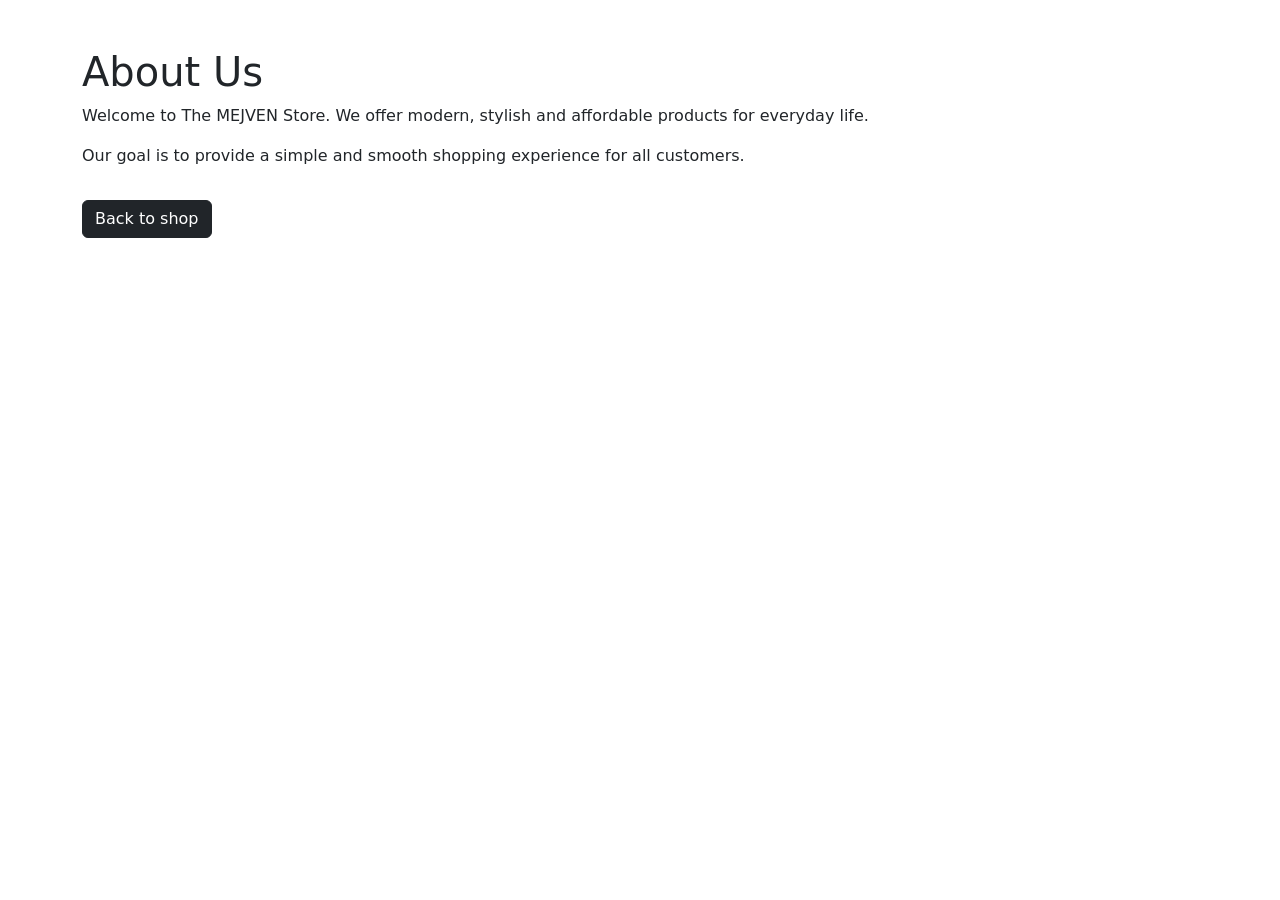
<file: information/about.html>
<!DOCTYPE html>
<html lang="sv">
<head>
    <meta charset="UTF-8">
    <title>About Us</title>
    <link rel="stylesheet" href="../css/bootstrap.min.css">
</head>
<body>

<div class="container mt-5">
    <h1>About Us</h1>

    <p>
        Welcome to The MEJVEN Store.
        We offer modern, stylish and affordable products for everyday life.
    </p>

    <p>
        Our goal is to provide a simple and smooth shopping experience for all customers.
    </p>

    <a href="../index.html" class="btn btn-dark mt-3">Back to shop</a>
</div>

</body>
</html>
</file>
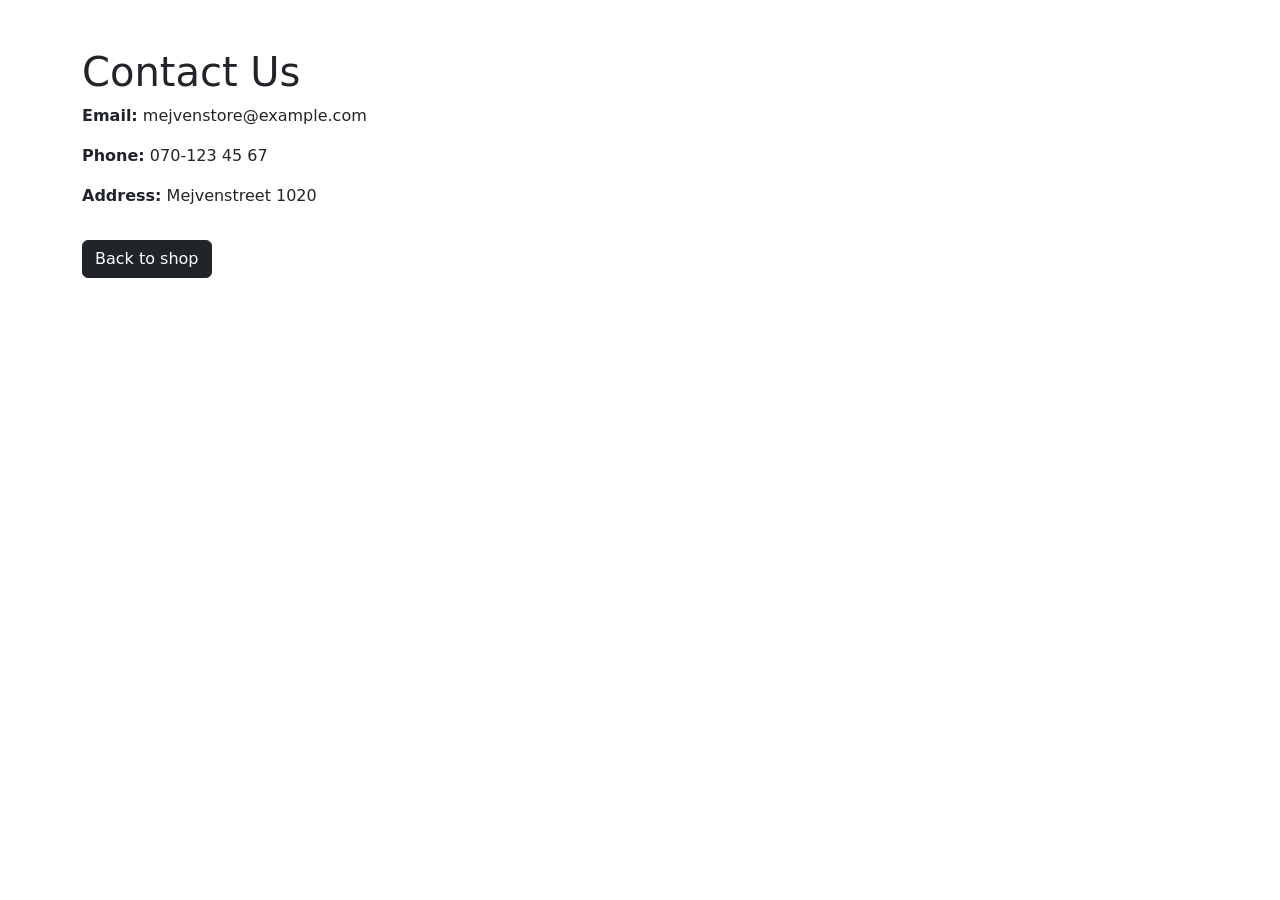
<file: information/contact.html>
<!DOCTYPE html>
<html lang="sv">
<head>
    <meta charset="UTF-8">
    <title>Contact Us</title>
    <link rel="stylesheet" href="../css/bootstrap.min.css">
</head>
<body>

<div class="container mt-5">
    <h1>Contact Us</h1>

    <p><strong>Email:</strong> mejvenstore@example.com</p>
    <p><strong>Phone:</strong> 070-123 45 67</p>
    <p><strong>Address:</strong> Mejvenstreet 1020</p>

    <a href="../index.html" class="btn btn-dark mt-3">Back to shop</a>
</div>

</body>
</html>
</file>
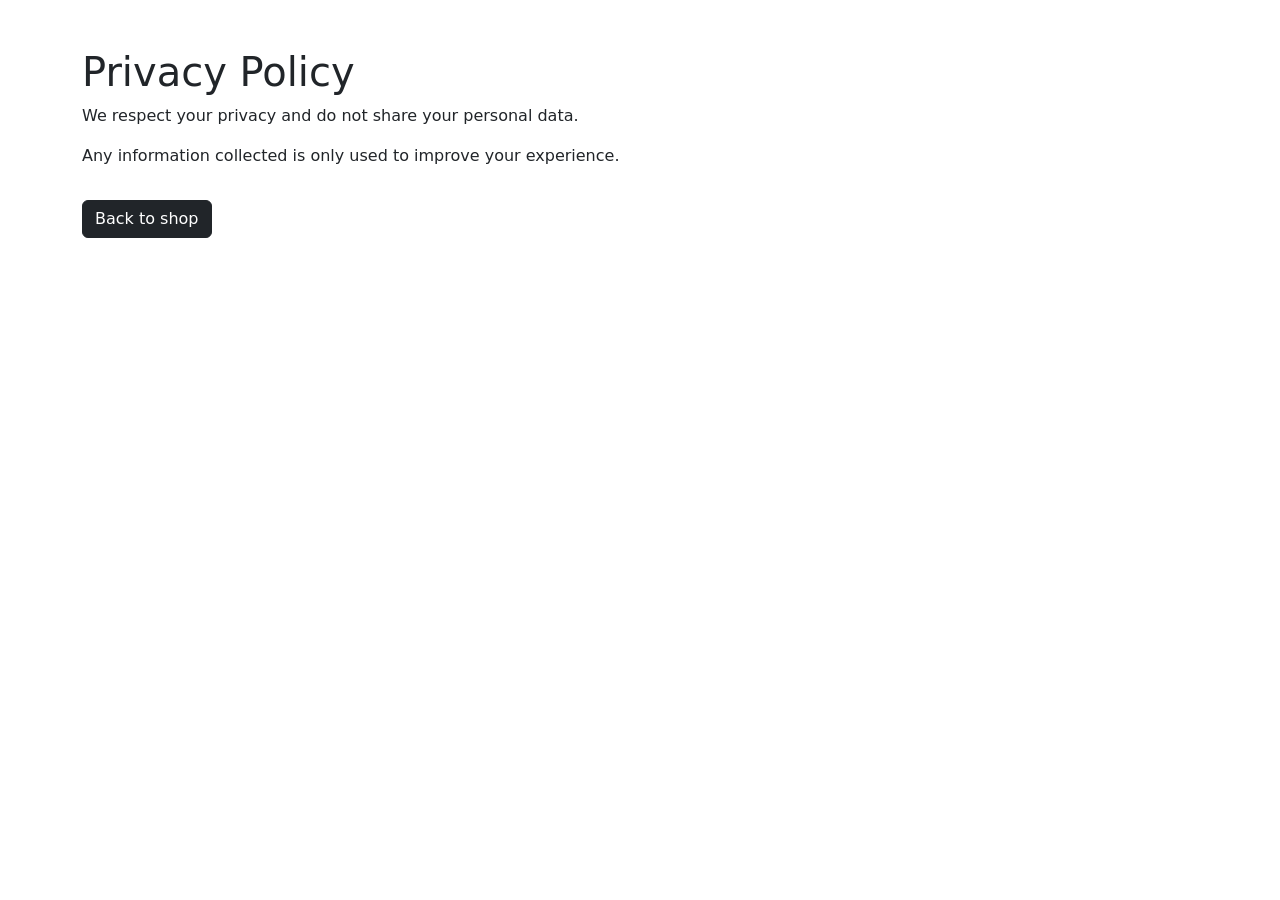
<file: information/privacy.html>
<!DOCTYPE html>
<html lang="sv">
<head>
    <meta charset="UTF-8">
    <title>Privacy Policy</title>
    <link rel="stylesheet" href="../css/bootstrap.min.css">
</head>
<body>

<div class="container mt-5">
    <h1>Privacy Policy</h1>

    <p>
        We respect your privacy and do not share your personal data.
    </p>

    <p>
        Any information collected is only used to improve your experience.
    </p>

    <a href="../index.html" class="btn btn-dark mt-3">Back to shop</a>
</div>

</body>
</html>
</file>
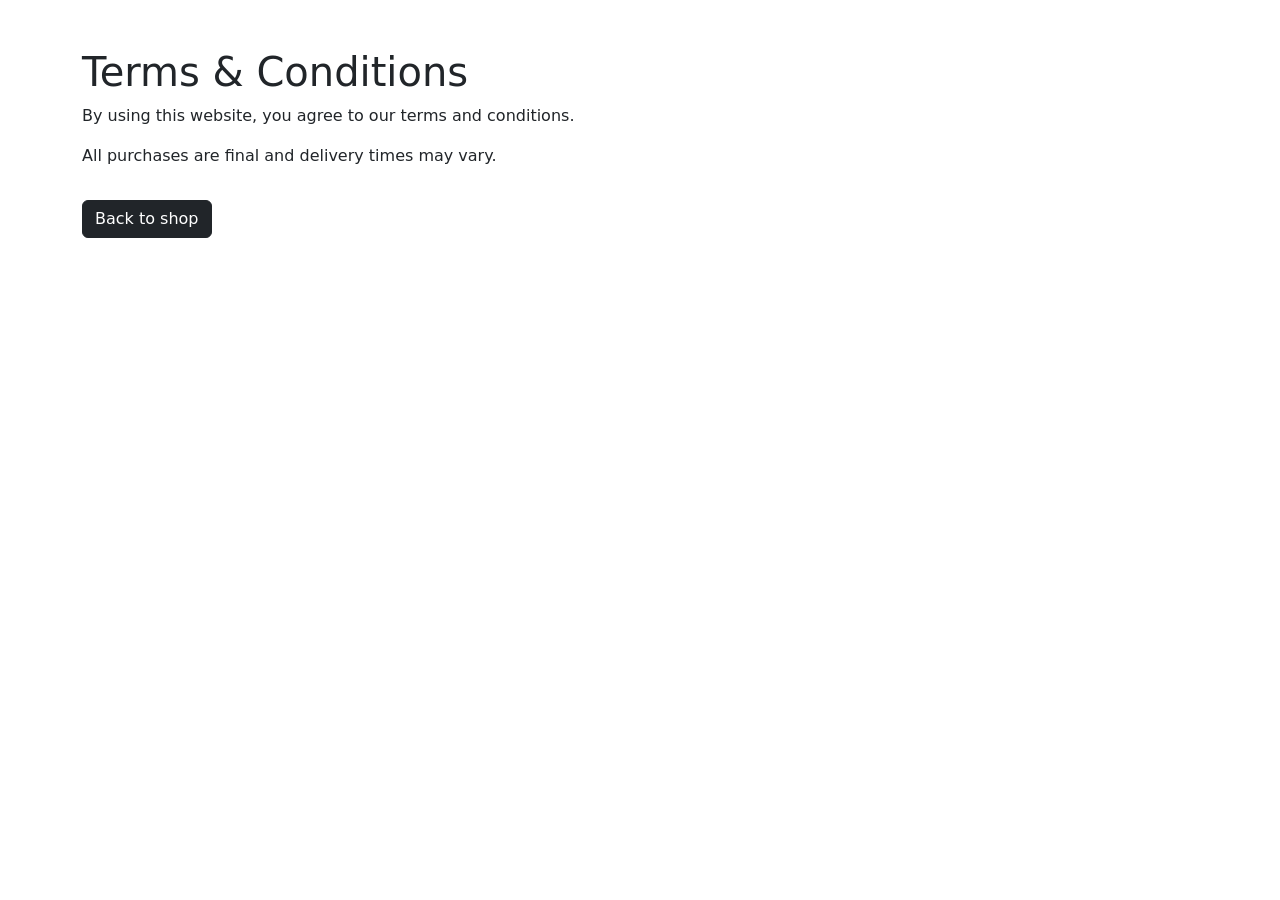
<file: information/terms&conditions.html>
<!DOCTYPE html>
<html lang="sv">
<head>
    <meta charset="UTF-8">
    <title>Terms & Conditions</title>
    <link rel="stylesheet" href="../css/bootstrap.min.css">
</head>
<body>

<div class="container mt-5">
    <h1>Terms & Conditions</h1>

    <p>
        By using this website, you agree to our terms and conditions.
    </p>

    <p>
        All purchases are final and delivery times may vary.
    </p>

    <a href="../index.html" class="btn btn-dark mt-3">Back to shop</a>
</div>

</body>
</html>
</file>
